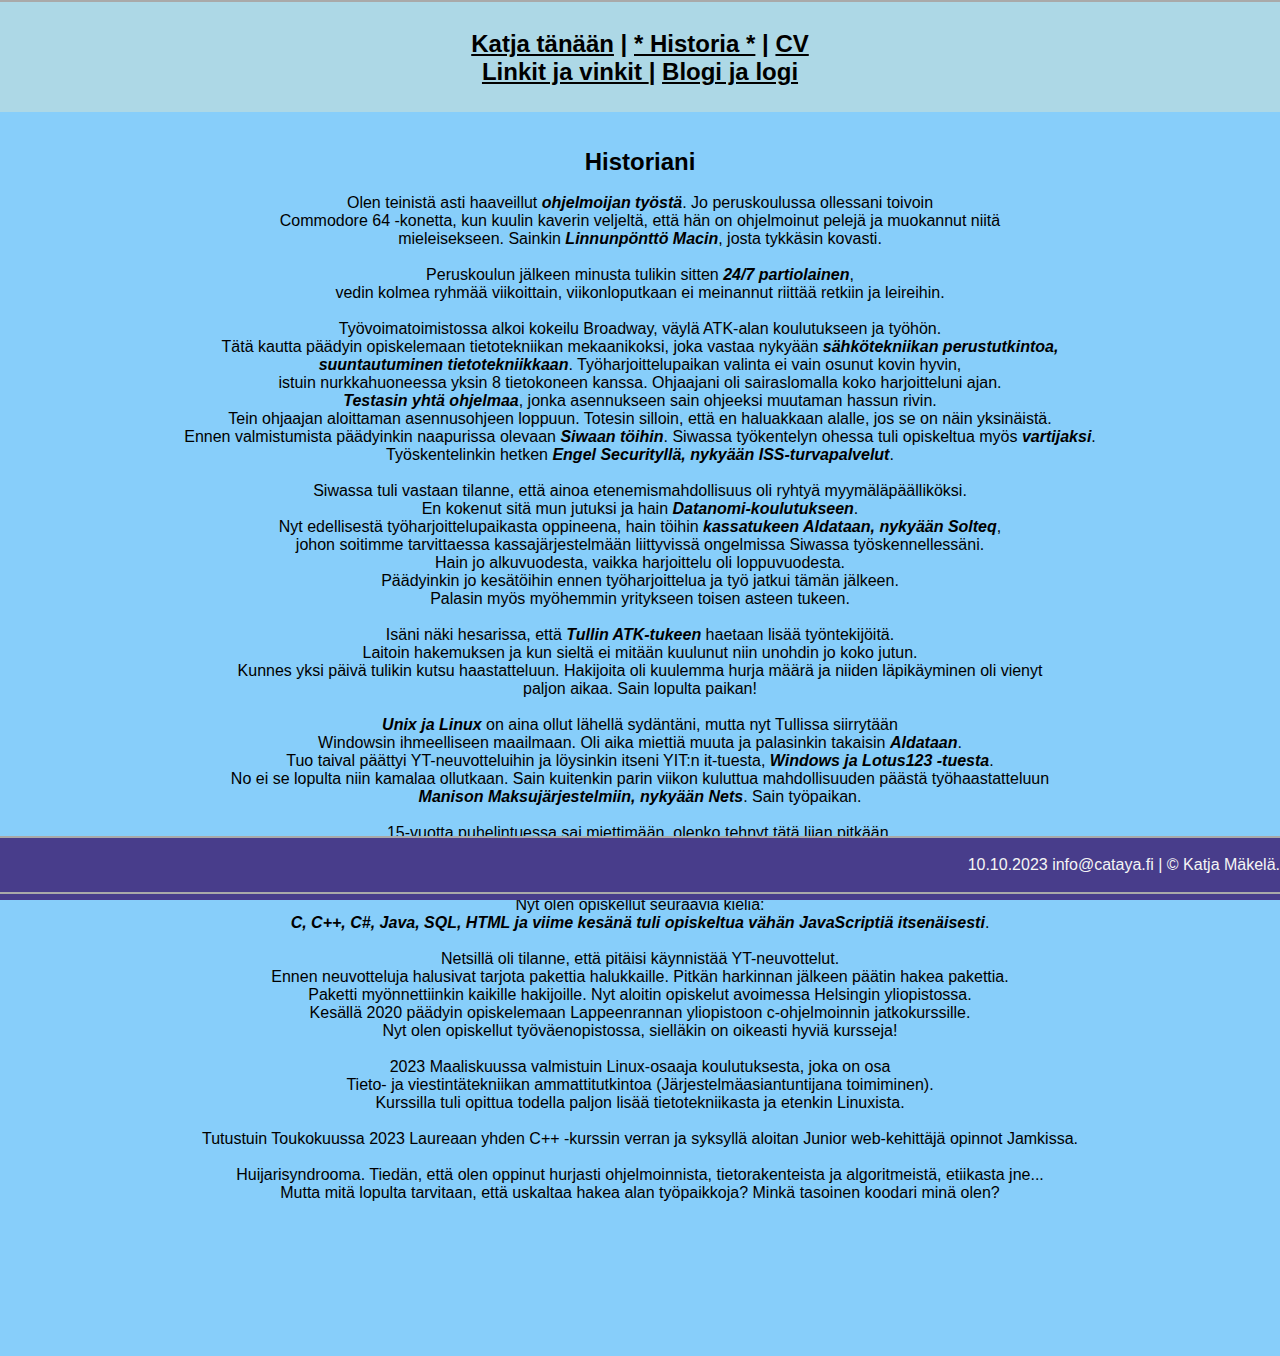
<file: Historia.html>
<!DOCTYPE html>
<html lang="fi">
<head>
    <link href="./styles.css" rel="stylesheet" />
    <title>
        History Katja Mäkelä
    </title>
    <meta charset="utf-8">
</head>
<body>
    
<div>



    <nav>
        <hr />
        <br />

        <a href="./index.html"> Katja tänään</a> | <a href="./Historia.html"> * Historia *</a> | <a href="./CV.html"> CV </a>
        <br />
        <a href="./LinkitVinkit.html"> Linkit ja vinkit </a> | <a href="./loki.html"> Blogi ja logi</a>  <br />
        
        <br />
        <hr />
    </nav>
    
    <main>
        <br />
        <br />
        <h2>Historiani</h2>
        <br />
        <p>
            Olen teinistä asti haaveillut <strong><em> ohjelmoijan työstä</em></strong>. Jo peruskoulussa ollessani toivoin <br />
            Commodore 64 -konetta, kun kuulin kaverin veljeltä, että hän on ohjelmoinut pelejä ja muokannut niitä <br />
            mieleisekseen. Sainkin <strong><em>Linnunpönttö Macin</em></strong>, josta tykkäsin kovasti.
        </p>
        <br />
        <p>
            Peruskoulun jälkeen minusta tulikin sitten <strong><em>24/7 partiolainen</em></strong>, <br />
            vedin kolmea ryhmää viikoittain, viikonloputkaan ei meinannut riittää retkiin ja leireihin.
        </p>
        <br />
        <p>
            Työvoimatoimistossa alkoi kokeilu Broadway, väylä ATK-alan koulutukseen ja työhön. <br />
            Tätä kautta päädyin opiskelemaan tietotekniikan mekaanikoksi, joka vastaa nykyään <strong><em>sähkötekniikan perustutkintoa,<br />
            suuntautuminen tietotekniikkaan</em></strong>. Työharjoittelupaikan valinta ei vain osunut kovin hyvin, <br />
            istuin nurkkahuoneessa yksin 8 tietokoneen kanssa. Ohjaajani oli sairaslomalla koko harjoitteluni ajan. <br />
            <strong><em>Testasin yhtä ohjelmaa</em></strong>, jonka asennukseen sain ohjeeksi muutaman hassun rivin. <br />
            Tein ohjaajan aloittaman asennusohjeen loppuun. Totesin silloin, että en haluakkaan alalle, jos se on näin yksinäistä. <br />
            Ennen valmistumista päädyinkin naapurissa olevaan <strong><em>Siwaan töihin</em></strong>. 
            Siwassa työkentelyn ohessa tuli opiskeltua myös <strong><em>vartijaksi</em></strong>. <br />
            Työskentelinkin hetken <strong><em>Engel Securityllä, nykyään ISS-turvapalvelut</em></strong>.
        </p>
        <br />
        <p>
            Siwassa tuli vastaan tilanne, että ainoa etenemismahdollisuus oli ryhtyä myymäläpäälliköksi.<br />
            En kokenut sitä mun jutuksi ja hain <strong><em>Datanomi-koulutukseen</em></strong>.<br />
            Nyt edellisestä työharjoittelupaikasta oppineena, hain töihin <strong><em>kassatukeen Aldataan, nykyään Solteq</em></strong>,<br />
            johon soitimme tarvittaessa kassajärjestelmään liittyvissä ongelmissa Siwassa työskennellessäni.<br />
            Hain jo alkuvuodesta, vaikka harjoittelu oli loppuvuodesta.<br />
            Päädyinkin jo kesätöihin ennen työharjoittelua ja työ jatkui tämän jälkeen. <br />
            Palasin myös myöhemmin yritykseen toisen asteen tukeen.
        </p>
        <br />
        <p>
            Isäni näki hesarissa, että <strong><em>Tullin ATK-tukeen</em></strong> haetaan lisää työntekijöitä. <br />
            Laitoin hakemuksen ja kun sieltä ei mitään kuulunut niin unohdin jo koko jutun.<br />
            Kunnes yksi päivä tulikin kutsu haastatteluun. Hakijoita oli kuulemma hurja määrä ja niiden läpikäyminen oli vienyt <br />
            paljon aikaa. Sain lopulta paikan!
        </p>
        <br />
        <p>
            <strong><em>Unix ja Linux</em></strong> on aina ollut lähellä sydäntäni, mutta nyt Tullissa siirrytään <br />
            Windowsin ihmeelliseen maailmaan. Oli aika miettiä muuta ja palasinkin takaisin <strong><em>Aldataan</em></strong>. <br />
            Tuo taival päättyi YT-neuvotteluihin ja löysinkin itseni YIT:n it-tuesta, <strong><em>Windows ja Lotus123 -tuesta</em></strong>. <br />
            No ei se lopulta niin kamalaa ollutkaan. Sain kuitenkin parin viikon kuluttua mahdollisuuden päästä työhaastatteluun<br />
            <strong><em>Manison Maksujärjestelmiin, nykyään Nets</em></strong>. Sain työpaikan. 
        </p>
        <br />
        <p>
            15-vuotta puhelintuessa sai miettimään, olenko tehnyt tätä liian pitkään.<br /> 
            Yksi aamu metrolehden takakannessa oli <strong><em>Laajasalon Opiston</em></strong> mainos. <br />
            Mukana mm. <strong><em>Pelituotanto linja</em></strong>. Päätin, että nyt on aika miettiä lapsuuden haaveita <br />
            uudelleen. Otin vuoden vapaan töistä ja lähdin opiskelemaan. Sain kipinän jatkaa opiskeluja tuonkin jälkeen. <br />
            Nyt olen opiskellut seuraavia kieliä: <br />
            <strong><em> C, C++, C#, Java, SQL, HTML ja viime kesänä tuli opiskeltua vähän JavaScriptiä itsenäisesti</em></strong>.
        </p>
        <br />
        <p>
            Netsillä oli tilanne, että pitäisi käynnistää YT-neuvottelut. <br />
            Ennen neuvotteluja halusivat tarjota pakettia halukkaille. Pitkän harkinnan jälkeen päätin hakea pakettia.<br />
            Paketti myönnettiinkin kaikille hakijoille. Nyt aloitin opiskelut avoimessa Helsingin yliopistossa. <br />
            Kesällä 2020 päädyin opiskelemaan Lappeenrannan yliopistoon c-ohjelmoinnin jatkokurssille. <br />
            Nyt olen opiskellut työväenopistossa, sielläkin on oikeasti hyviä kursseja!
        </p>
        <br />
        <p>
            2023 Maaliskuussa valmistuin Linux-osaaja koulutuksesta, joka on osa <br />
            Tieto- ja viestintätekniikan ammattitutkintoa (Järjestelmäasiantuntijana toimiminen). <br />
            Kurssilla tuli opittua todella paljon lisää tietotekniikasta ja etenkin Linuxista. <br />
            <br />
        </p>
        <p>
            Tutustuin Toukokuussa 2023 Laureaan yhden C++ -kurssin verran ja syksyllä aloitan Junior web-kehittäjä opinnot Jamkissa.            
        </p>

        <br />
        <p>
            Huijarisyndrooma. Tiedän, että olen oppinut hurjasti ohjelmoinnista, tietorakenteista ja algoritmeistä, etiikasta jne...<br />
            Mutta mitä lopulta tarvitaan, että uskaltaa hakea alan työpaikkoja? Minkä tasoinen koodari minä olen?
        </p>
        <br />

        <br />
        <br />
        <br />
        <br />
    
    </main>
    
    <footer>
        <hr />
        <br />
        10.10.2023 info@cataya.fi | &copy; Katja Mäkelä. <br />
        <br />
        <hr />
    </footer>
    
</div>

</body>
</html>
</file>
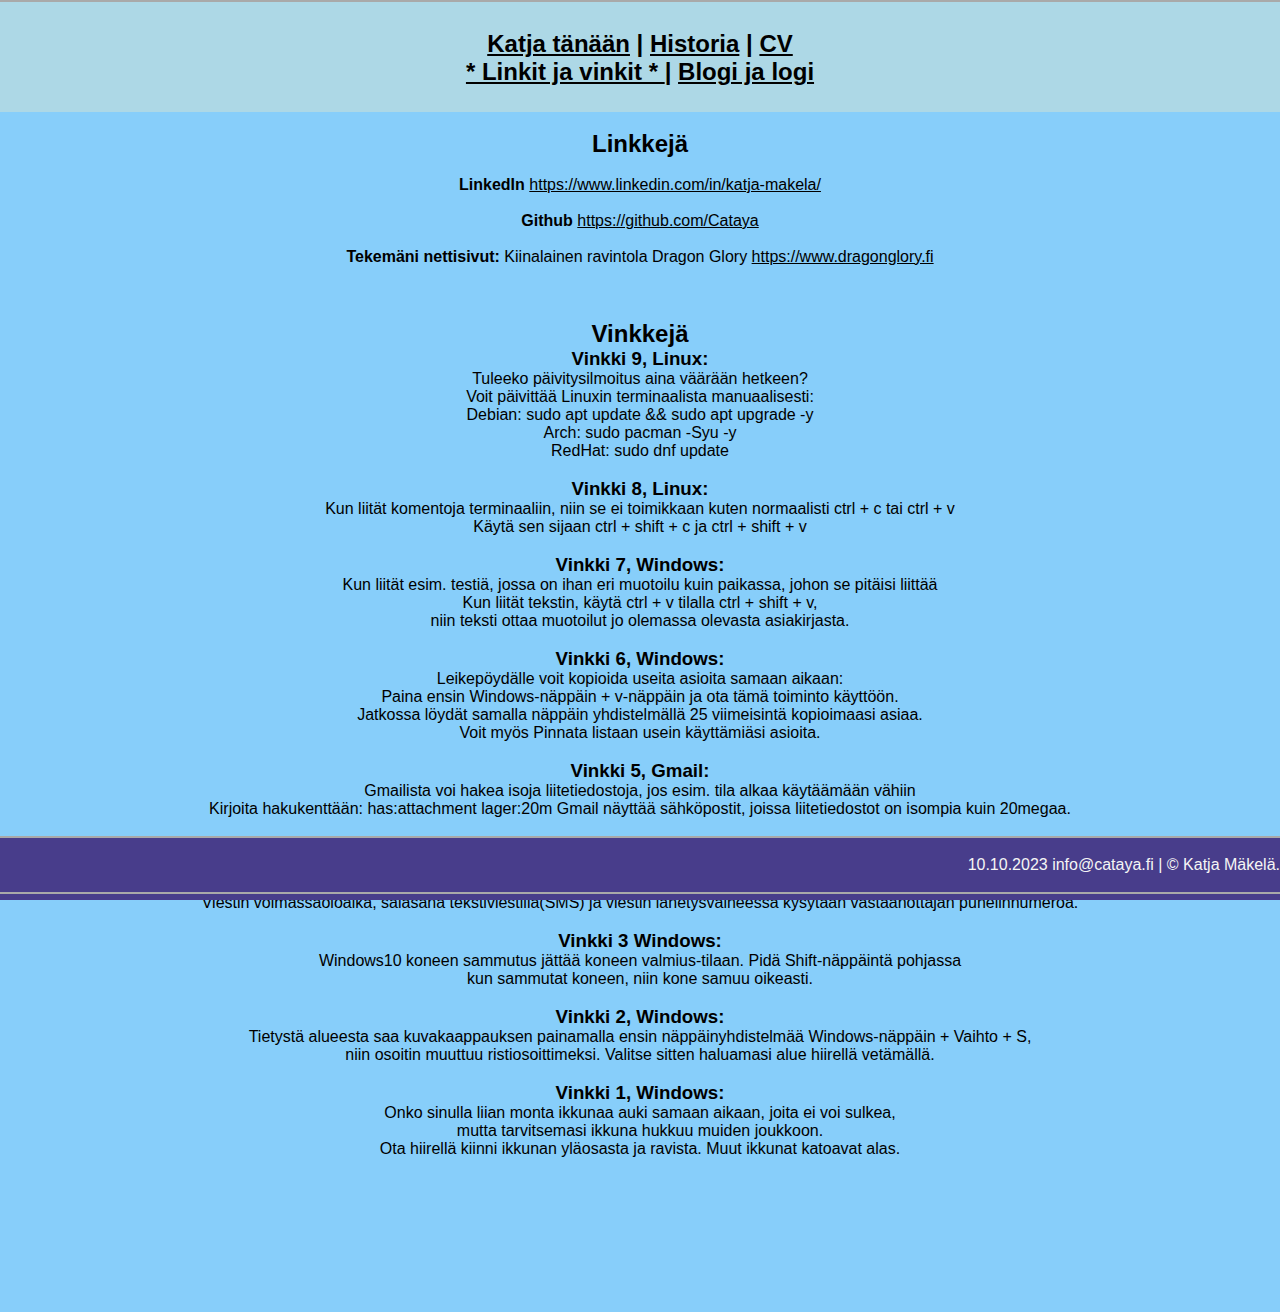
<file: LinkitVinkit.html>
<!DOCTYPE html>
<html lang="fi">
<head><meta charset="utf-8">
	<link href="./styles.css" rel="stylesheet" />
	<title>Linkit Katja Mäkelä</title>
</head>
<body>
<div>
<nav>
<hr /><br />
<a href="./index.html">Katja tänään</a> | <a href="./Historia.html">Historia</a> | <a href="./CV.html"> CV </a><br />
<a href="./LinkitVinkit.html">* Linkit ja vinkit * </a> | <a href="./loki.html"> Blogi ja logi</a><br />
<br />
<hr /></nav>

<main>&nbsp;
<h2>Linkkejä</h2>
&nbsp;
<br />
<p><strong>LinkedIn</strong></strong> <a href="https://www.linkedin.com/in/katja-makela/" target="_blank">https://www.linkedin.com/in/katja-makela/</a></p>
<br />
<p><strong>Github</strong> <a href="https://github.com/Cataya" target="_blank">https://github.com/Cataya</a></p>
<br />
<p><strong>Tekemäni nettisivut:</strong> Kiinalainen ravintola Dragon Glory <a href="https://www.dragonglory.fi" target="_blank">https://www.dragonglory.fi</a></p>
<br />
<br />
&nbsp;
<h2>Vinkkejä</h2>


<h3>Vinkki 9, Linux:</h3>

<p>Tuleeko päivitysilmoitus aina väärään hetkeen?<br />
Voit päivittää Linuxin terminaalista manuaalisesti:<br />
Debian: sudo apt update && sudo apt upgrade -y <br />
Arch: sudo pacman -Syu -y<br />
RedHat: sudo dnf update</p>
<br />
<h3>Vinkki 8, Linux:</h3>
<p>Kun liität komentoja terminaaliin, niin se ei toimikkaan kuten normaalisti ctrl + c tai ctrl + v<br />
Käytä sen sijaan ctrl + shift + c ja ctrl + shift + v</p>
<br />
<h3>Vinkki 7, Windows:</h3>
<p>Kun liität esim. testiä, jossa on ihan eri muotoilu kuin paikassa, johon se pitäisi liittää<br />
Kun liität tekstin, käytä ctrl + v tilalla ctrl + shift + v,<br />
niin teksti ottaa muotoilut jo olemassa olevasta asiakirjasta.</p>
<br />
<h3>Vinkki 6, Windows:</h3>
<p>Leikepöydälle voit kopioida useita asioita samaan aikaan:<br />
Paina ensin Windows-näppäin + v-näppäin ja ota tämä toiminto käyttöön.<br />
Jatkossa löydät samalla näppäin yhdistelmällä 25 viimeisintä kopioimaasi asiaa.<br />
Voit myös Pinnata listaan usein käyttämiäsi asioita.</p>
<br />
<h3>Vinkki 5, Gmail:</h3>
<p>Gmailista voi hakea isoja liitetiedostoja, jos esim. tila alkaa käytäämään vähiin<br />
Kirjoita hakukenttään: has:attachment lager:20m Gmail näyttää sähköpostit, joissa liitetiedostot on isompia kuin 20megaa.</p>
<br />
<h3>Vinkki 4, Gmail:</h3>
<p>Gmailista voi lähettää salatun sähköpostin seuraavasti:<br />
Kun olet kirjoittanut sähköpostin, paina alalaidassa olevaa lukon kuvaa, jonka päällä on kello. Vastaa annettuihin kysymyksiin.<br />
Viestin voimassaoloaika, salasana tekstiviestillä(SMS) ja viestin lähetysvaiheessa kysytään vastaanottajan puhelinnumeroa.</p>
<br />
<h3>Vinkki 3 Windows:</h3>
<p>Windows10 koneen sammutus jättää koneen valmius-tilaan. Pidä Shift-näppäintä pohjassa<br />
kun sammutat koneen, niin kone samuu oikeasti.</p>
<br />
<h3>Vinkki 2, Windows:</h3>
<p>Tietystä alueesta saa kuvakaappauksen painamalla ensin näppäinyhdistelmää Windows-näppäin + Vaihto + S,<br />
niin osoitin muuttuu ristiosoittimeksi. Valitse sitten haluamasi alue hiirellä vetämällä.</p>
<br />
<h3>Vinkki 1, Windows:</h3>
<p>Onko sinulla liian monta ikkunaa auki samaan aikaan, joita ei voi sulkea,<br />
mutta tarvitsemasi ikkuna hukkuu muiden joukkoon.<br />
Ota hiirellä kiinni ikkunan yläosasta ja ravista. Muut ikkunat katoavat alas.</p>
<br />
<br />
<br />
<br />
<br />
</main>

<footer>
<hr /><br />
10.10.2023 info@cataya.fi | &copy; Katja Mäkelä.<br />
<br />
<hr /></footer>
</div>
</body>
</html>
</file>
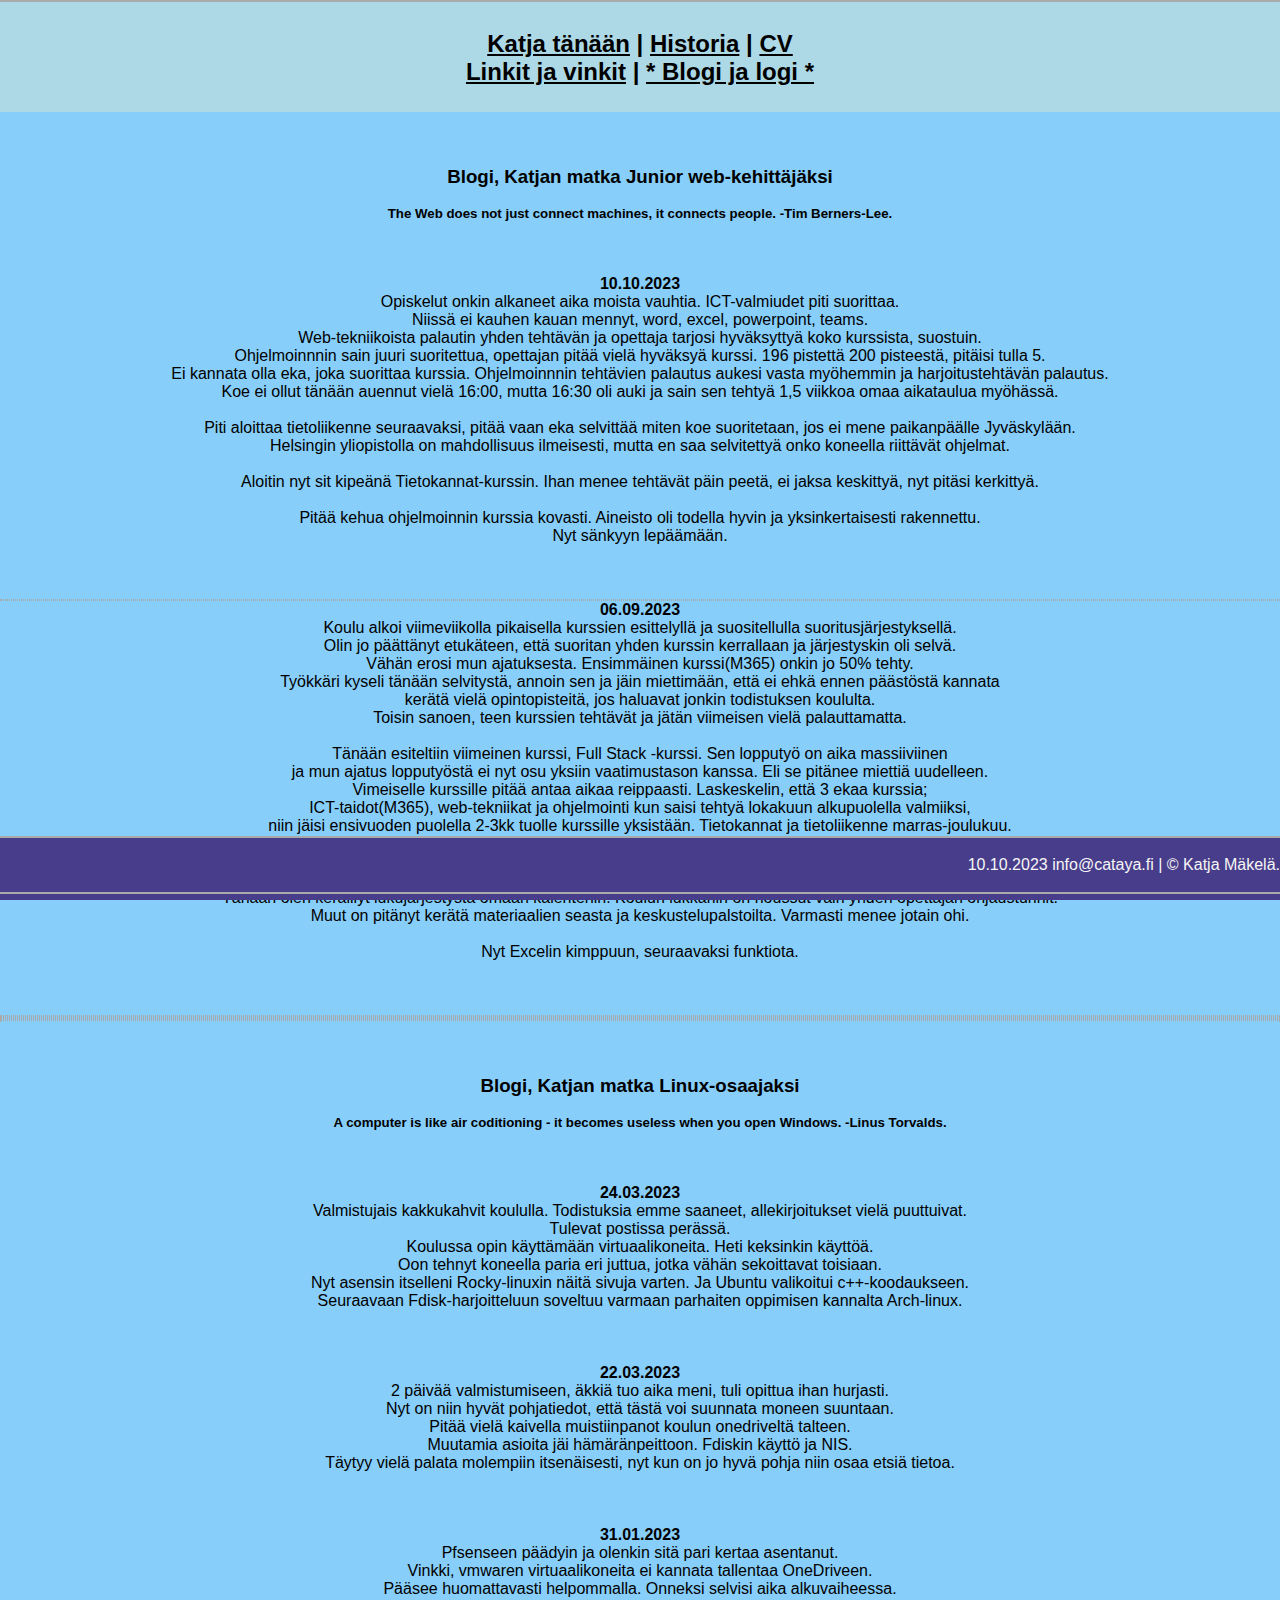
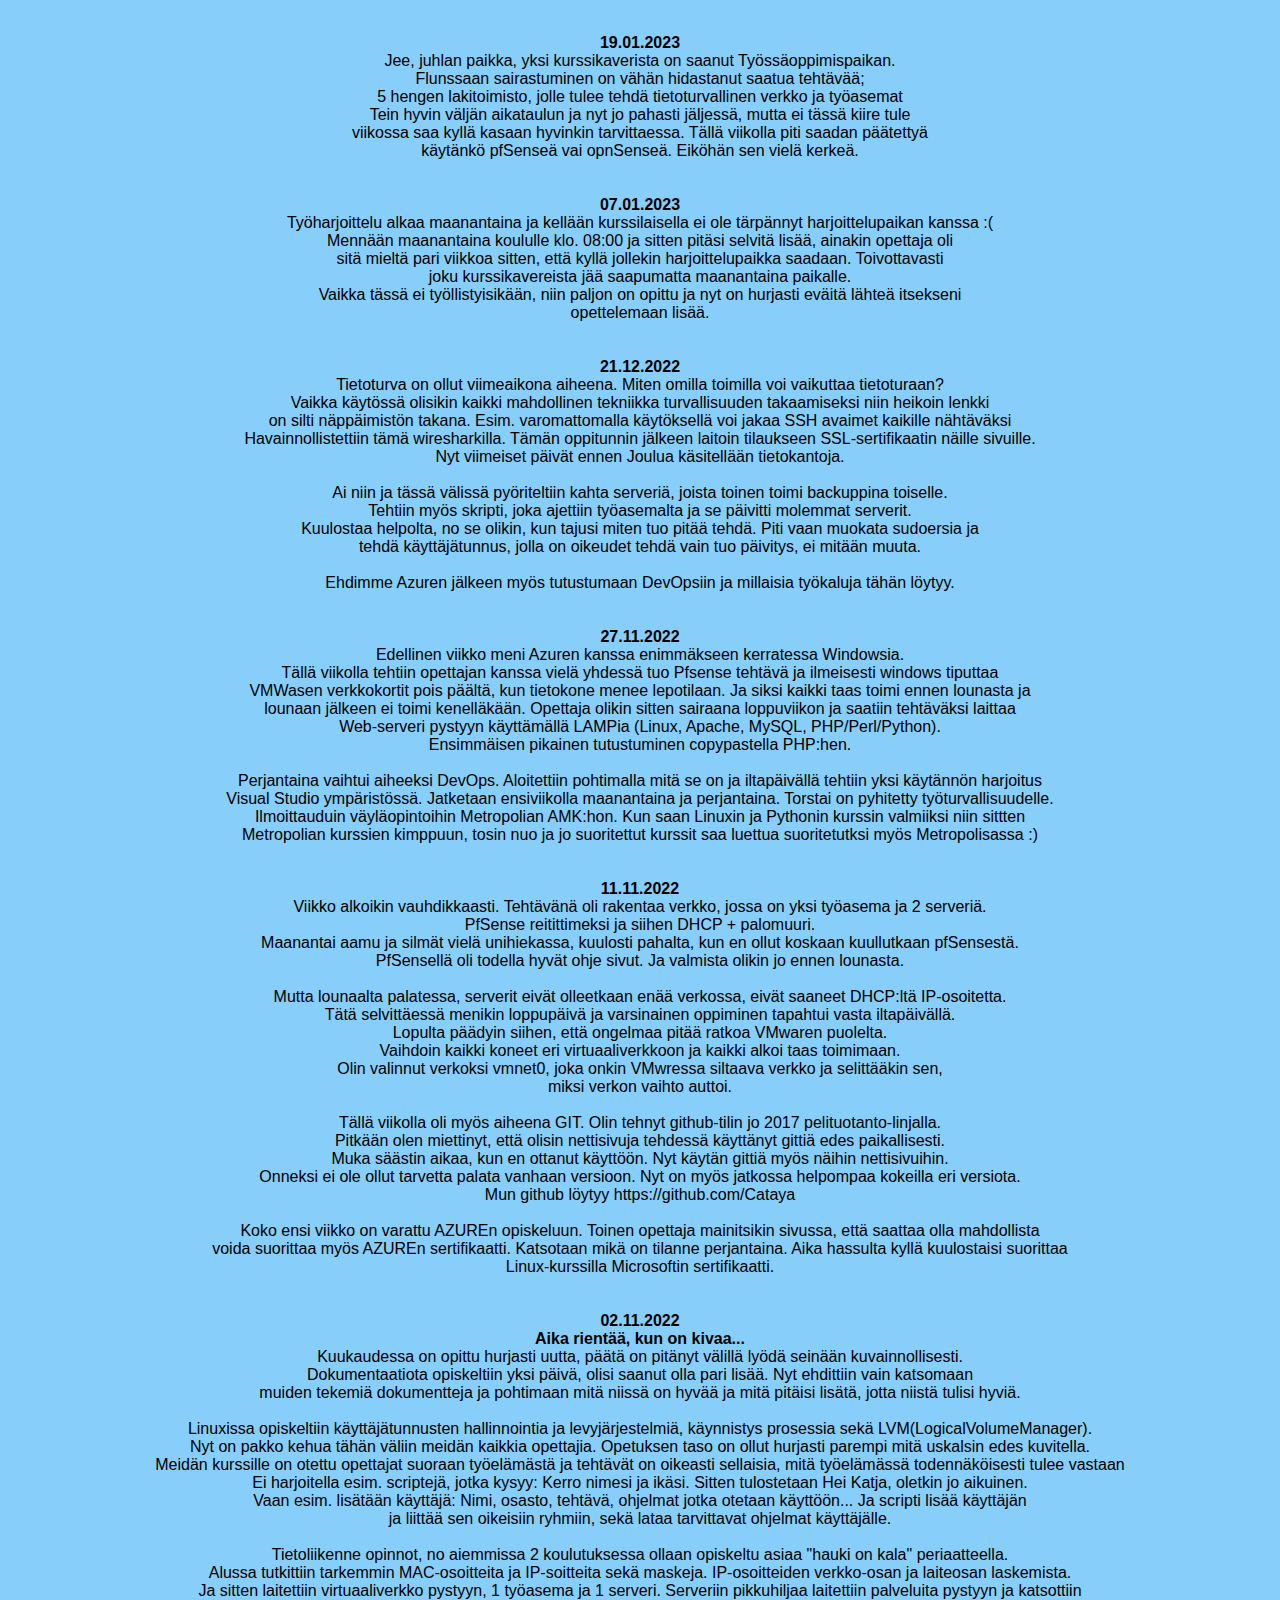
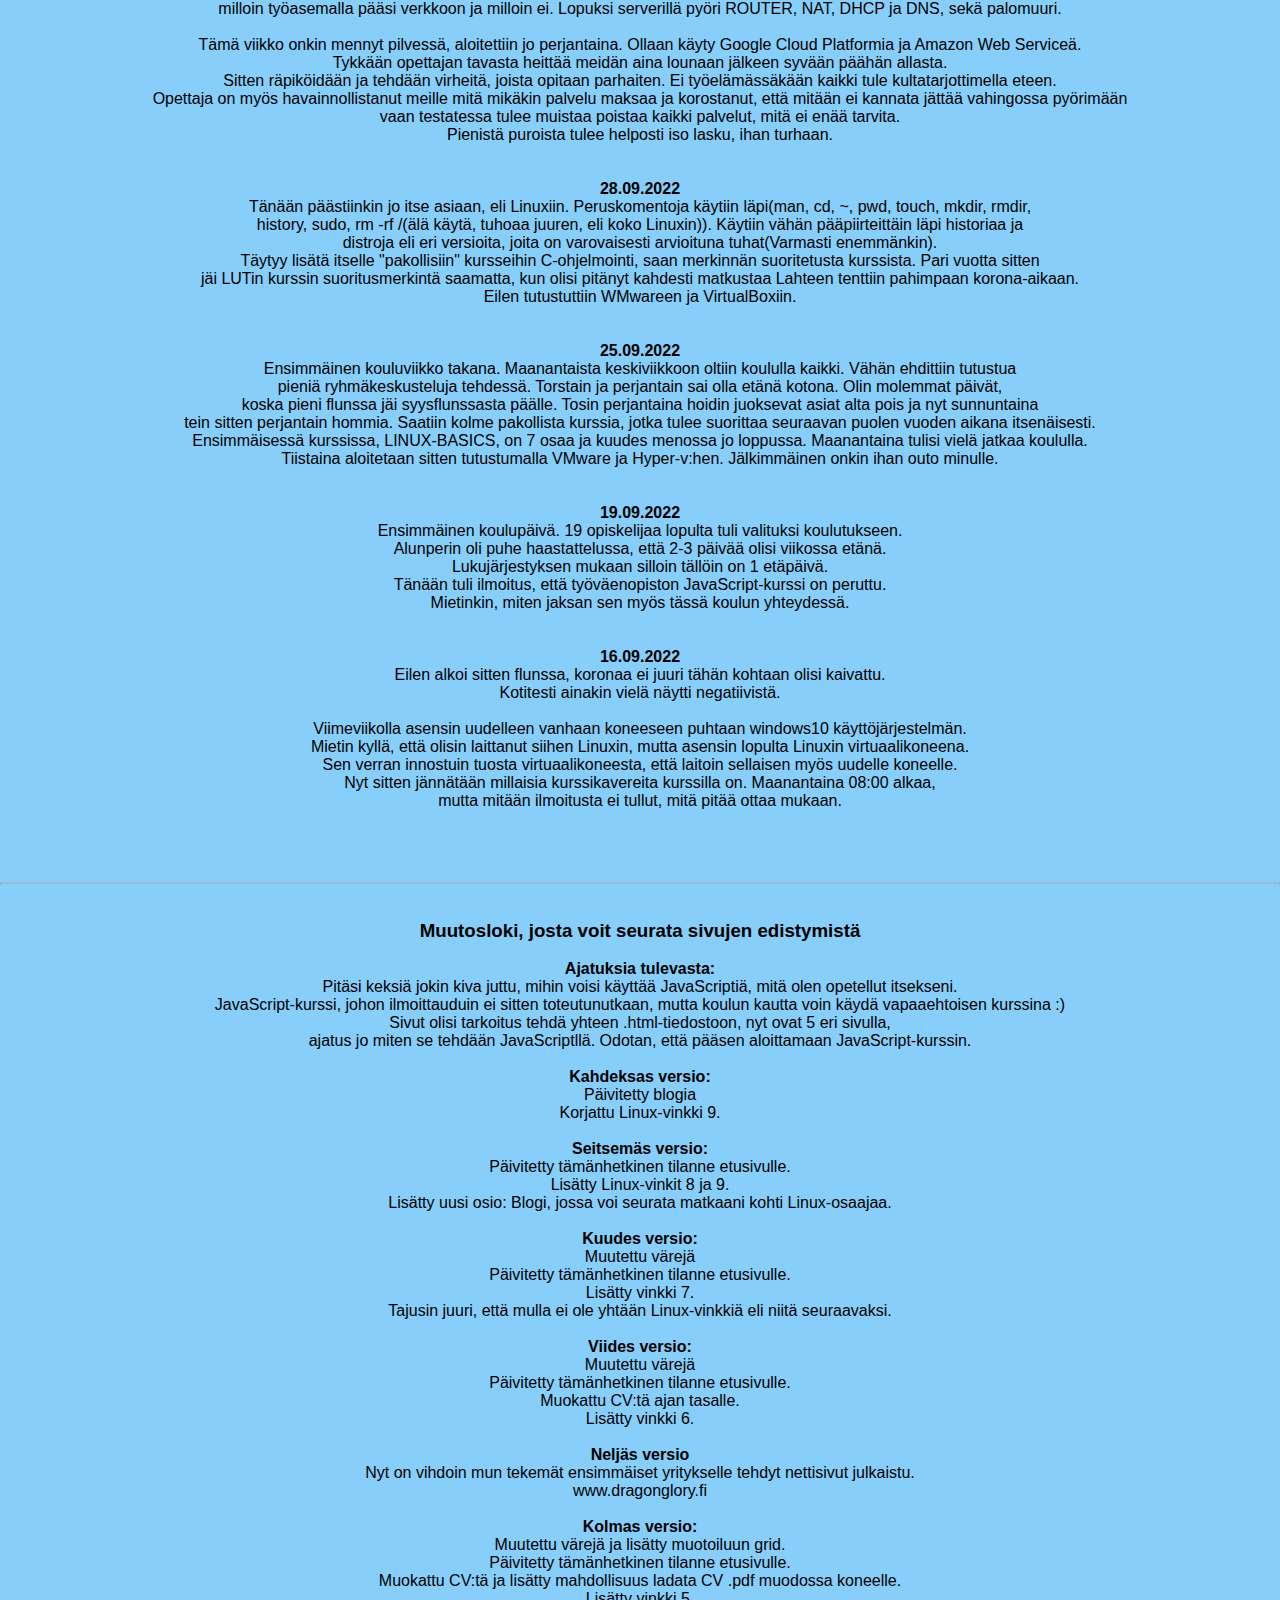
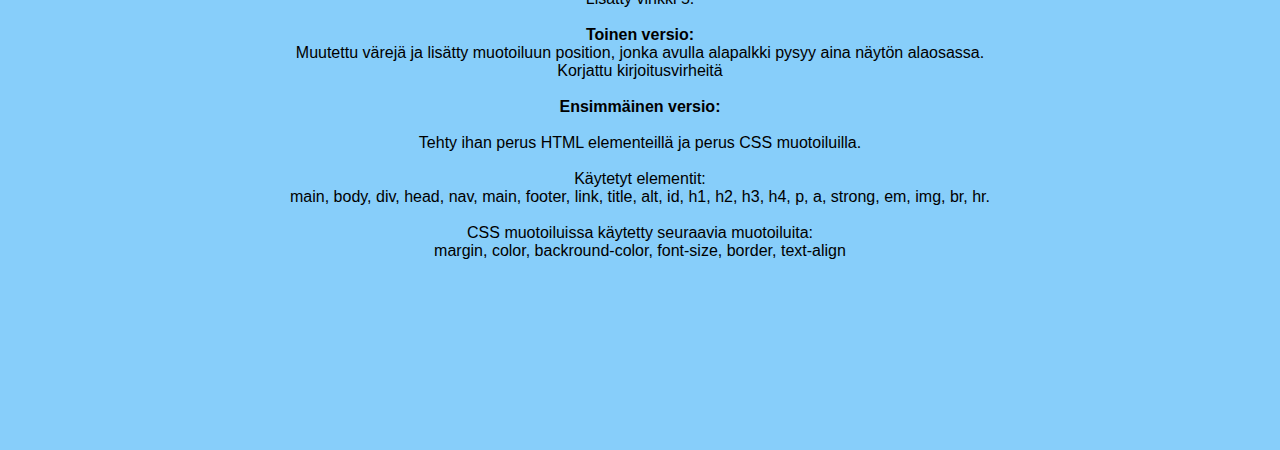
<file: loki.html>
<!DOCTYPE html>
<html lang="fi">
<head>
    <link href="./styles.css" rel="stylesheet" />
    <title>
        Loki Katja Mäkelä
    </title>
    <meta charset="utf-8">
</head>
<body>
    
<div>



    <nav>
        <hr />
        <br />

        <a href="./index.html"> Katja tänään</a> | <a href="./Historia.html">Historia</a> | <a href="./CV.html"> CV </a>
        <br />
        <a href="./LinkitVinkit.html"> Linkit ja vinkit</a> | <a href="./loki.html"> * Blogi ja logi *</a>  <br />
        
        <br />
        <hr />
    </nav>
    
    <main>
        <br /><br /><br />
        <h3>Blogi, Katjan matka Junior web-kehittäjäksi</h3>
        <br />
        <h5>The Web does not just connect machines, it connects people. -Tim Berners-Lee.</h5>
        <br />
        <br />
        <br />
        <h4>10.10.2023</h4>
        <p>
            Opiskelut onkin alkaneet aika moista vauhtia. ICT-valmiudet piti suorittaa.<br />
            Niissä ei kauhen kauan mennyt, word, excel, powerpoint, teams.<br /> 
            Web-tekniikoista palautin yhden tehtävän ja opettaja tarjosi hyväksyttyä koko kurssista, suostuin.<br />
            Ohjelmoinnnin sain juuri suoritettua, opettajan pitää vielä hyväksyä kurssi. 196 pistettä 200 pisteestä, pitäisi tulla 5.<br />
            Ei kannata olla eka, joka suorittaa kurssia. Ohjelmoinnnin tehtävien palautus aukesi vasta myöhemmin ja harjoitustehtävän palautus.<br />
            Koe ei ollut tänään auennut vielä 16:00, mutta 16:30 oli auki ja sain sen tehtyä 1,5 viikkoa omaa aikataulua myöhässä.<br />
            <br />
            Piti aloittaa tietoliikenne seuraavaksi, pitää vaan eka selvittää miten koe suoritetaan, jos ei mene paikanpäälle Jyväskylään.<br />
            Helsingin yliopistolla on mahdollisuus ilmeisesti, mutta en saa selvitettyä onko koneella riittävät ohjelmat.<br />
            <br />
            Aloitin nyt sit kipeänä Tietokannat-kurssin. Ihan menee tehtävät päin peetä, ei jaksa keskittyä, nyt pitäsi kerkittyä.<br />
            <br />
            Pitää kehua ohjelmoinnin kurssia kovasti. Aineisto oli todella hyvin ja yksinkertaisesti rakennettu. <br>
            Nyt sänkyyn lepäämään.
        </p>
        <br />
        <br />
        <br />
        <hr />
        <h4>06.09.2023</h4>
        <p>
            Koulu alkoi viimeviikolla pikaisella kurssien esittelyllä ja suositellulla suoritusjärjestyksellä.<br />
            Olin jo päättänyt etukäteen, että suoritan yhden kurssin kerrallaan ja järjestyskin oli selvä.<br /> 
            Vähän erosi mun ajatuksesta. Ensimmäinen kurssi(M365) onkin jo 50% tehty. <br />
            Työkkäri kyseli tänään selvitystä, annoin sen ja jäin miettimään, että ei ehkä ennen päästöstä kannata <br />
            kerätä vielä opintopisteitä, jos haluavat jonkin todistuksen koululta. <br />
            Toisin sanoen, teen kurssien tehtävät ja jätän viimeisen vielä palauttamatta.<br />
            <br />
            Tänään esiteltiin viimeinen kurssi, Full Stack -kurssi. Sen lopputyö on aika massiiviinen <br />
            ja mun ajatus lopputyöstä ei nyt osu yksiin vaatimustason kanssa. Eli se pitänee miettiä uudelleen. <br />
            Vimeiselle kurssille pitää antaa aikaa reippaasti. Laskeskelin, että 3 ekaa kurssia; <br />
            ICT-taidot(M365), web-tekniikat ja ohjelmointi kun saisi tehtyä lokakuun alkupuolella valmiiksi, <br />
            niin jäisi ensivuoden puolella 2-3kk tuolle kurssille yksistään. Tietokannat ja tietoliikenne marras-joulukuu. <br />
            Kyperturvallisuus-kurssista ei ole vielä mitään tietoja annettu.<br />
            <br />
            Sen verran pitää nyt vähän motkottaa, että jokaisella opettajalla on ihan eri tavalla noi opinnot. <br />
            Tänään olen keräillyt lukujärjestystä omaan kalenteriin. Koulun lukkariin on noussut vain yhden opettajan ohjaustunnit. <br />
            Muut on pitänyt kerätä materiaalien seasta ja keskustelupalstoilta. Varmasti menee jotain ohi. <br />
            <br />
            Nyt Excelin kimppuun, seuraavaksi funktiota.
        </p>
        <br />
        <br />
        <br />
        <hr />
        <hr />
        <hr />
        <br />
        <br />
        <br />
        <h3>Blogi, Katjan matka Linux-osaajaksi</h3>
        <br />
        <h5>A computer is like air coditioning - it becomes useless when you open Windows. -Linus Torvalds.</h5>
        <br />
        <br />
        <br />

        <h4>24.03.2023</h4>
        <p>
            Valmistujais kakkukahvit koululla. Todistuksia emme saaneet, allekirjoitukset vielä puuttuivat.<br />
            Tulevat postissa perässä.<br /> 
            Koulussa opin käyttämään virtuaalikoneita. Heti keksinkin käyttöä. <br />
            Oon tehnyt koneella paria eri juttua, jotka vähän sekoittavat toisiaan.<br />
            Nyt asensin itselleni Rocky-linuxin näitä sivuja varten. Ja Ubuntu valikoitui c++-koodaukseen.<br />
            Seuraavaan Fdisk-harjoitteluun soveltuu varmaan parhaiten oppimisen kannalta Arch-linux.<br /> 
        </p>
        <br />
        <br />
        <br />
        <h4>22.03.2023</h4>
        <p>
            2 päivää valmistumiseen, äkkiä tuo aika meni, tuli opittua ihan hurjasti. <br />
            Nyt on niin hyvät pohjatiedot, että tästä voi suunnata moneen suuntaan.<br /> 
            Pitää vielä kaivella muistiinpanot koulun onedriveltä talteen.<br />
            Muutamia asioita jäi hämäränpeittoon. Fdiskin käyttö ja NIS. <br />
            Täytyy vielä palata molempiin itsenäisesti, nyt kun on jo hyvä pohja niin osaa etsiä tietoa.<br /> 
        </p>
        <br />
        <br />
        <br />
        <h4>31.01.2023</h4>
        <p>
            Pfsenseen päädyin ja olenkin sitä pari kertaa asentanut. <br />
            Vinkki, vmwaren virtuaalikoneita ei kannata tallentaa OneDriveen.<br /> 
            Pääsee huomattavasti helpommalla. Onneksi selvisi aika alkuvaiheessa.<br /> 
        </p>
        <br />
        <br />
        <h4>19.01.2023</h4>
        <p>
            Jee, juhlan paikka, yksi kurssikaverista on saanut Työssäoppimispaikan. <br />
            Flunssaan sairastuminen on vähän hidastanut saatua tehtävää; <br /> 
            5 hengen lakitoimisto, jolle tulee tehdä tietoturvallinen verkko ja työasemat <br />
            Tein hyvin väljän aikataulun ja nyt jo pahasti jäljessä, mutta ei tässä kiire tule <br />
            viikossa saa kyllä kasaan hyvinkin tarvittaessa. Tällä viikolla piti saadan päätettyä <br />
            käytänkö pfSenseä vai opnSenseä. Eiköhän sen vielä kerkeä.
            <br /> 
        </p>
        <br />
        <br />
        <h4>07.01.2023</h4>
        <p>
            Työharjoittelu alkaa maanantaina ja kellään kurssilaisella ei ole tärpännyt harjoittelupaikan kanssa :( <br />
            Mennään maanantaina koululle klo. 08:00 ja sitten pitäsi selvitä lisää, ainakin opettaja oli <br />
            sitä mieltä pari viikkoa sitten, että kyllä jollekin harjoittelupaikka saadaan. Toivottavasti <br />
            joku kurssikavereista jää saapumatta maanantaina paikalle. <br />
            Vaikka tässä ei työllistyisikään, niin paljon on opittu ja nyt on hurjasti eväitä lähteä itsekseni <br />
            opettelemaan lisää.
            <br /> 

        </p>
        <br />
        <br />
        <h4>21.12.2022</h4>
        <p>
            Tietoturva on ollut viimeaikona aiheena. Miten omilla toimilla voi vaikuttaa tietoturaan? <br /> 
            Vaikka käytössä olisikin kaikki mahdollinen tekniikka turvallisuuden takaamiseksi niin heikoin lenkki <br />
            on silti näppäimistön takana. Esim. varomattomalla käytöksellä voi jakaa SSH avaimet kaikille nähtäväksi <br />
            Havainnollistettiin tämä wiresharkilla. Tämän oppitunnin jälkeen laitoin tilaukseen SSL-sertifikaatin näille sivuille.<br />
            Nyt viimeiset päivät ennen Joulua käsitellään tietokantoja.<br />
            <br />
            Ai niin ja tässä välissä pyöriteltiin kahta serveriä, joista toinen toimi backuppina toiselle.<br />
            Tehtiin myös skripti, joka ajettiin työasemalta ja se päivitti molemmat serverit. <br />
            Kuulostaa helpolta, no se olikin, kun tajusi miten tuo pitää tehdä. Piti vaan muokata sudoersia ja<br />
            tehdä käyttäjätunnus, jolla on oikeudet tehdä vain tuo päivitys, ei mitään muuta. <br />
            <br />
            Ehdimme Azuren jälkeen myös tutustumaan DevOpsiin ja millaisia työkaluja tähän löytyy. <br />

        </p>
        <br />
        <br />
        <h4>27.11.2022</h4>
        <p>
            Edellinen viikko meni Azuren kanssa enimmäkseen kerratessa Windowsia.<br />
            Tällä viikolla tehtiin opettajan kanssa vielä yhdessä tuo Pfsense tehtävä ja ilmeisesti windows tiputtaa </br />
            VMWasen verkkokortit pois päältä, kun tietokone menee lepotilaan. Ja siksi kaikki taas toimi ennen lounasta ja <br />
            lounaan jälkeen ei toimi kenelläkään. Opettaja olikin sitten sairaana loppuviikon ja saatiin tehtäväksi laittaa <br />
            Web-serveri pystyyn käyttämällä LAMPia (Linux, Apache, MySQL, PHP/Perl/Python).  <br />
            Ensimmäisen pikainen tutustuminen copypastella PHP:hen. <br />  
            <br />
            Perjantaina vaihtui aiheeksi DevOps. Aloitettiin pohtimalla mitä se on ja iltapäivällä tehtiin yksi käytännön harjoitus<br />
            Visual Studio ympäristössä. Jatketaan ensiviikolla maanantaina ja perjantaina. Torstai on pyhitetty työturvallisuudelle. <br />
            Ilmoittauduin väyläopintoihin Metropolian AMK:hon. Kun saan Linuxin ja Pythonin kurssin valmiiksi niin sittten <br />
            Metropolian kurssien kimppuun, tosin nuo ja jo suoritettut kurssit saa luettua suoritetutksi myös Metropolisassa :)
        </p>
        <br />
        <br />
        <h4>11.11.2022</h4>
        <p>
            Viikko alkoikin vauhdikkaasti. Tehtävänä oli rakentaa verkko, jossa on yksi työasema ja 2 serveriä. <br />
            PfSense reitittimeksi ja siihen DHCP + palomuuri. <br />
            Maanantai aamu ja silmät vielä unihiekassa, kuulosti pahalta, kun en ollut koskaan kuullutkaan pfSensestä. <br />
            PfSensellä oli todella hyvät ohje sivut. Ja valmista olikin jo ennen lounasta. <br />
            <br />
            Mutta lounaalta palatessa, serverit eivät olleetkaan enää verkossa, eivät saaneet DHCP:ltä IP-osoitetta. <br />
            Tätä selvittäessä menikin loppupäivä ja varsinainen oppiminen tapahtui vasta iltapäivällä. <br />
            Lopulta päädyin siihen, että ongelmaa pitää ratkoa VMwaren puolelta. <br />
            Vaihdoin kaikki koneet eri virtuaaliverkkoon ja kaikki alkoi taas toimimaan. <br />
            Olin valinnut verkoksi vmnet0, joka onkin VMwressa siltaava verkko ja selittääkin sen, <br />
            miksi verkon vaihto auttoi.<br />
            <br />
            Tällä viikolla oli myös aiheena GIT. Olin tehnyt github-tilin jo 2017 pelituotanto-linjalla. <br />
            Pitkään olen miettinyt, että olisin nettisivuja tehdessä käyttänyt gittiä edes paikallisesti. <br />
            Muka säästin aikaa, kun en ottanut käyttöön. Nyt käytän gittiä myös näihin nettisivuihin. <br />
            Onneksi ei ole ollut tarvetta palata vanhaan versioon. Nyt on myös jatkossa helpompaa kokeilla eri versiota. <br />
            Mun github löytyy https://github.com/Cataya<br />
            <br />
            Koko ensi viikko on varattu AZUREn opiskeluun. Toinen opettaja mainitsikin sivussa, että saattaa olla mahdollista <br />
            voida suorittaa myös AZUREn sertifikaatti. Katsotaan mikä on tilanne perjantaina. Aika hassulta kyllä kuulostaisi suorittaa <br />
            Linux-kurssilla Microsoftin sertifikaatti.
        </p>
        <br />
        <br />
        <h4>02.11.2022</h4>
        <p>
            <strong>Aika rientää, kun on kivaa...</strong><br />

            Kuukaudessa on opittu hurjasti uutta, päätä on pitänyt välillä lyödä seinään kuvainnollisesti.<br />
            Dokumentaatiota opiskeltiin yksi päivä, olisi saanut olla pari lisää. Nyt ehdittiin vain katsomaan <br />
            muiden tekemiä dokumentteja ja pohtimaan mitä niissä on hyvää ja mitä pitäisi lisätä, jotta niistä tulisi hyviä.<br />
            <br />
            Linuxissa opiskeltiin käyttäjätunnusten hallinnointia ja levyjärjestelmiä, käynnistys prosessia sekä LVM(LogicalVolumeManager). <br />
            Nyt on pakko kehua tähän väliin meidän kaikkia opettajia. Opetuksen taso on ollut hurjasti parempi mitä uskalsin edes kuvitella. <br />
            Meidän kurssille on otettu opettajat suoraan työelämästä ja tehtävät on oikeasti sellaisia, mitä työelämässä todennäköisesti tulee vastaan <br />
            Ei harjoitella esim. scriptejä, jotka kysyy: Kerro nimesi ja ikäsi. Sitten tulostetaan Hei Katja, oletkin jo aikuinen. <br />
            Vaan esim. lisätään käyttäjä: Nimi, osasto, tehtävä, ohjelmat jotka otetaan käyttöön... Ja scripti lisää käyttäjän <br />
            ja liittää sen oikeisiin ryhmiin, sekä lataa tarvittavat ohjelmat käyttäjälle. <br />
            <br />
            Tietoliikenne opinnot, no aiemmissa 2 koulutuksessa ollaan opiskeltu asiaa "hauki on kala" periaatteella. <br /> 
            Alussa tutkittiin tarkemmin MAC-osoitteita ja IP-soitteita sekä maskeja. IP-osoitteiden verkko-osan ja laiteosan laskemista.  <br />
            Ja sitten laitettiin virtuaaliverkko pystyyn, 1 työasema ja 1 serveri. Serveriin pikkuhiljaa laitettiin palveluita pystyyn ja katsottiin <br />
            milloin työasemalla pääsi verkkoon ja milloin ei. Lopuksi serverillä pyöri ROUTER, NAT, DHCP ja DNS, sekä palomuuri.<br />
            <br />
            Tämä viikko onkin mennyt pilvessä, aloitettiin jo perjantaina. Ollaan käyty Google Cloud Platformia ja Amazon Web Serviceä. <br />
            Tykkään opettajan tavasta heittää meidän aina lounaan jälkeen syvään päähän allasta. <br />
            Sitten räpiköidään ja tehdään virheitä, joista opitaan parhaiten. Ei työelämässäkään kaikki tule kultatarjottimella eteen.<br />
            Opettaja on myös havainnollistanut meille mitä mikäkin palvelu maksaa ja korostanut, että mitään ei kannata jättää vahingossa pyörimään <br />
            vaan testatessa tulee muistaa poistaa kaikki palvelut, mitä ei enää tarvita.<br />
            Pienistä puroista tulee helposti iso lasku, ihan turhaan.
        </p>
        <br />
        <br />
        <h4>28.09.2022</h4>
        <p>
            Tänään päästiinkin jo itse asiaan, eli Linuxiin. Peruskomentoja käytiin läpi(man, cd, ~, pwd, touch, mkdir, rmdir, <br />
            history, sudo, rm -rf /(älä käytä, tuhoaa juuren, eli koko Linuxin)). Käytiin vähän pääpiirteittäin läpi historiaa ja<br /> 
            distroja eli eri versioita, joita on varovaisesti arvioituna tuhat(Varmasti enemmänkin). <br />
            Täytyy lisätä itselle "pakollisiin" kursseihin C-ohjelmointi, saan merkinnän suoritetusta kurssista. Pari vuotta sitten<br />
            jäi LUTin kurssin suoritusmerkintä saamatta, kun olisi pitänyt kahdesti matkustaa Lahteen tenttiin pahimpaan korona-aikaan.<br />
            Eilen tutustuttiin WMwareen ja VirtualBoxiin. 
        </p>
        <br />
        <br />
        <h4>25.09.2022</h4>
        <p>
            Ensimmäinen kouluviikko takana. Maanantaista keskiviikkoon oltiin koululla kaikki. Vähän ehdittiin tutustua<br />
            pieniä ryhmäkeskusteluja tehdessä. Torstain ja perjantain sai olla etänä kotona. Olin molemmat päivät, <br />
            koska pieni flunssa jäi syysflunssasta päälle. Tosin perjantaina hoidin juoksevat asiat alta pois ja nyt sunnuntaina <br />
            tein sitten perjantain hommia. Saatiin kolme pakollista kurssia, jotka tulee suorittaa seuraavan puolen vuoden aikana itsenäisesti. <br />
            Ensimmäisessä kurssissa, LINUX-BASICS, on 7 osaa ja kuudes menossa jo loppussa. Maanantaina tulisi vielä jatkaa koululla. <br />
            Tiistaina aloitetaan sitten tutustumalla VMware ja Hyper-v:hen. Jälkimmäinen onkin ihan outo minulle. 
        </p>
        <br />
        <br />
        <h4>19.09.2022</h4>
        <p>
            Ensimmäinen koulupäivä. 19 opiskelijaa lopulta tuli valituksi koulutukseen. <br />
            Alunperin oli puhe haastattelussa, että 2-3 päivää olisi viikossa etänä. <br />
            Lukujärjestyksen mukaan silloin tällöin on 1 etäpäivä. <br />
            Tänään tuli ilmoitus, että työväenopiston JavaScript-kurssi on peruttu. <br />
            Mietinkin, miten jaksan sen myös tässä koulun yhteydessä.
        </p>
        <br />
        <br />
        <h4>16.09.2022</h4>
        <p>
            Eilen alkoi sitten flunssa, koronaa ei juuri tähän kohtaan olisi kaivattu.<br />
            Kotitesti ainakin vielä näytti negatiivistä.<br />
            <br />
            Viimeviikolla asensin uudelleen vanhaan koneeseen puhtaan windows10 käyttöjärjestelmän. <br />
            Mietin kyllä, että olisin laittanut siihen Linuxin, mutta asensin lopulta Linuxin virtuaalikoneena.<br />
            Sen verran innostuin tuosta virtuaalikoneesta, että laitoin sellaisen myös uudelle koneelle.<br />
            Nyt sitten jännätään millaisia kurssikavereita kurssilla on. Maanantaina 08:00 alkaa, <br />
            mutta mitään ilmoitusta ei tullut, mitä pitää ottaa mukaan.
        </p>
        <br />
        <br />
        <br />

        <br />
        
        <hr />
        <br />
        <br />
        <h3>Muutosloki, josta voit seurata sivujen edistymistä</h3>
        <br />
        <h4>Ajatuksia tulevasta:</h4>
        <p>Pitäsi keksiä jokin kiva juttu, mihin voisi käyttää JavaScriptiä, mitä olen opetellut itsekseni.<br />
            JavaScript-kurssi, johon ilmoittauduin ei sitten toteutunutkaan, mutta koulun kautta voin käydä vapaaehtoisen kurssina :) <br />
            Sivut olisi tarkoitus tehdä yhteen .html-tiedostoon, nyt ovat 5 eri sivulla, <br />
            ajatus jo miten se tehdään JavaScriptllä. Odotan, että pääsen aloittamaan JavaScript-kurssin.
        </p>
        <br />
        <h4>Kahdeksas versio:</h4>
        <p>Päivitetty blogia<br />
            Korjattu Linux-vinkki 9.<br />
        </p>
        <br />
        <h4>Seitsemäs versio:</h4>
        <p>Päivitetty tämänhetkinen tilanne etusivulle.<br />
            Lisätty Linux-vinkit 8 ja 9.<br />
            Lisätty uusi osio: Blogi, jossa voi seurata matkaani kohti Linux-osaajaa.
        </p>
        <br />
        <h4>Kuudes versio:</h4>
        <p>Muutettu värejä <br />
            Päivitetty tämänhetkinen tilanne etusivulle.<br />
            Lisätty vinkki 7.<br />
            Tajusin juuri, että mulla ei ole yhtään Linux-vinkkiä eli niitä seuraavaksi.
        </p>
        <br />
        <h4>Viides versio:</h4>
        <p>Muutettu värejä <br />
            Päivitetty tämänhetkinen tilanne etusivulle.<br />
            Muokattu CV:tä ajan tasalle.<br />
            Lisätty vinkki 6.
        </p>
        <br />
        <h4>Neljäs versio</h4>
        <p>Nyt on vihdoin mun tekemät ensimmäiset yritykselle tehdyt
            nettisivut julkaistu. 
            <br />
            www.dragonglory.fi
        </p>
        <br />
        <h4>Kolmas versio:</h4>
        <p>Muutettu värejä ja lisätty muotoiluun grid. <br />
            Päivitetty tämänhetkinen tilanne etusivulle.<br />
            Muokattu CV:tä ja lisätty mahdollisuus ladata CV .pdf muodossa koneelle.<br />
            Lisätty vinkki 5.
        </p>
        <br />
        <h4>Toinen versio:</h4>
        <p>Muutettu värejä ja lisätty muotoiluun position, jonka avulla alapalkki pysyy aina näytön alaosassa. <br />
            Korjattu kirjoitusvirheitä
        </p>
        <br />
        <h4>Ensimmäinen versio:</h4><br />
        <p>Tehty ihan perus HTML elementeillä ja perus CSS muotoiluilla.<br /><br />
            Käytetyt elementit: <br />
            main, body, div, head, nav, main, footer, link, title, alt, id, h1, h2, h3, h4, p, a, strong, em, img, br, hr.  <br /><br />
            CSS muotoiluissa käytetty seuraavia muotoiluita:<br />
            margin, color, backround-color, font-size, border, text-align<br />
        <br />
            
        <br />
        <br />
        <br />
        <br />
        <br />
        <br />
    </main>
    
    <footer>
        <hr />
        <br />
        10.10.2023 info@cataya.fi | &copy; Katja Mäkelä. <br />
        <br />
        <hr />
    </footer>
    
</div>

</body>
</html>
</file>
<file: styles.css>
* {
  margin: 0;
  background-color: lightskyblue;
  color: black;
  font-family: "Trebuchet MS", "Lucida Sans Unicode", "Lucida Grande",
    "Lucida Sans", Arial, sans-serif;
  text-align: center;
}

div {
  display: grid;
  grid-template-columns: auto;
  grid-template-rows: 7em auto 4em;
}

main {
  grid-row: 2 / 3;
  grid-column: 1 / 2;
}

nav {
  background-color:lightblue;
  font-size: 1.5em;
  font-weight: bold;
  /*position: fixed;
  top: 0;
  width: 100%;*/
  height: 7em;
  grid-row: 1 / 2;
  grid-column: 1 / 2;
}

nav a {
  background-color: lightblue;
}

a:link {
  color: black;
}

a:visited {
  color: black;
}

a:hover {
  color: grey;
}

a:active {
  color: balck;
}

header {
}

p {
}

hr {
  border: 0.5px dotted darkgrey;
}

nav hr,
footer hr {
  border: 1.5px darkgrey solid;
}

footer {
  grid-row: 3 / 4;
  grid-column: 1 / 2;
  text-align: right;
  background-color: darkslateblue;
  color: whitesmoke;
  position: fixed;
  bottom: 0;
  width: 100%;
  height: 4em;
}
</file>
